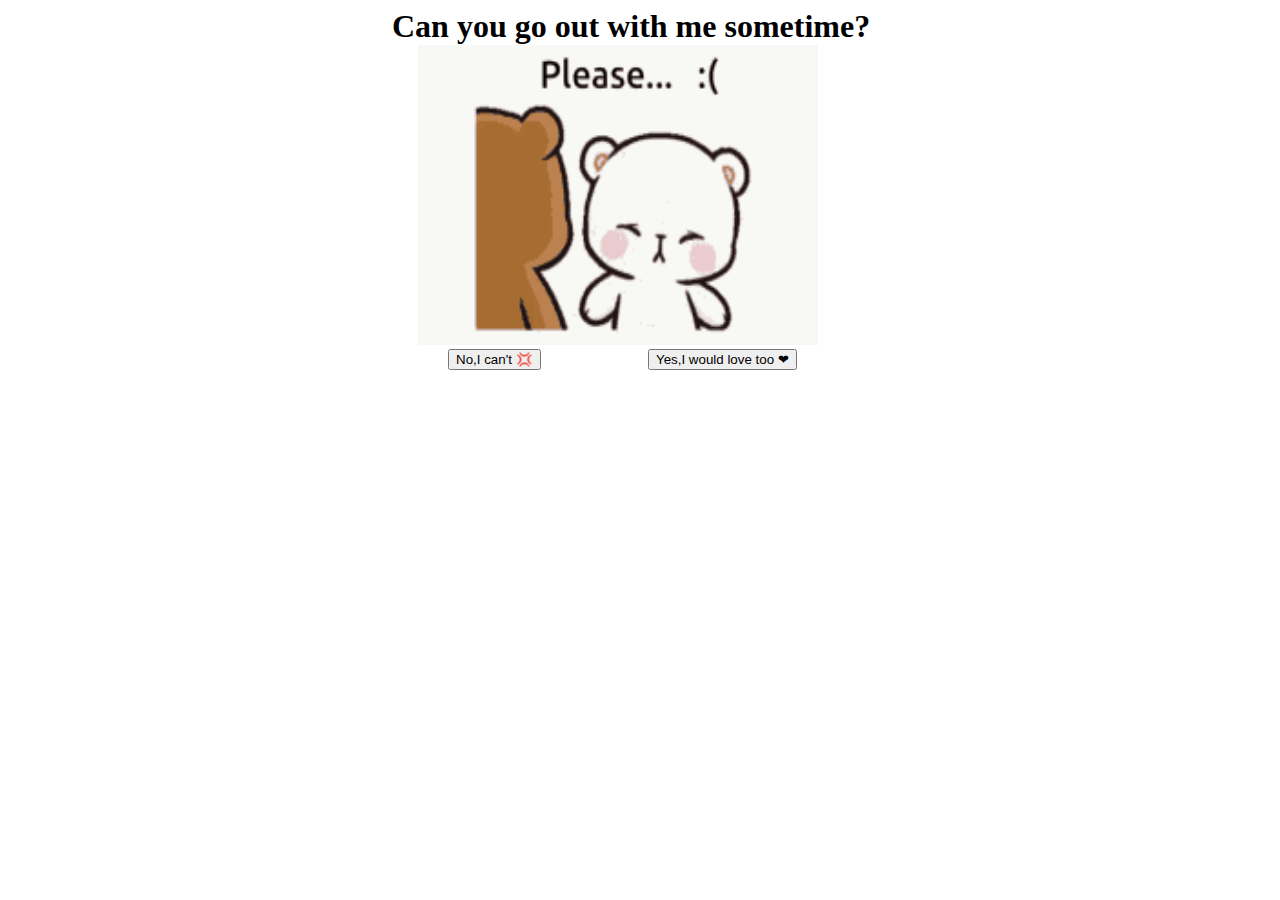
<file: index.html>
<!DOCTYPE html>
<html lang="en">
<head>
    <title>Request</title>
    <link rel="stylesheet" href="dec.css">
</head>
<body>
    <h1 class="main">Can you go out with me sometime?</h1><br>
    <img src="please.gif">
    <button class="button" id="movingbutton">No,I can't &#x1F4A2</button>   
    <a href="thnx.html"><button class="accept">Yes,I would love too &#10084</button></a>
</body>

<script src="dec.js"></script>
</html>
</file>
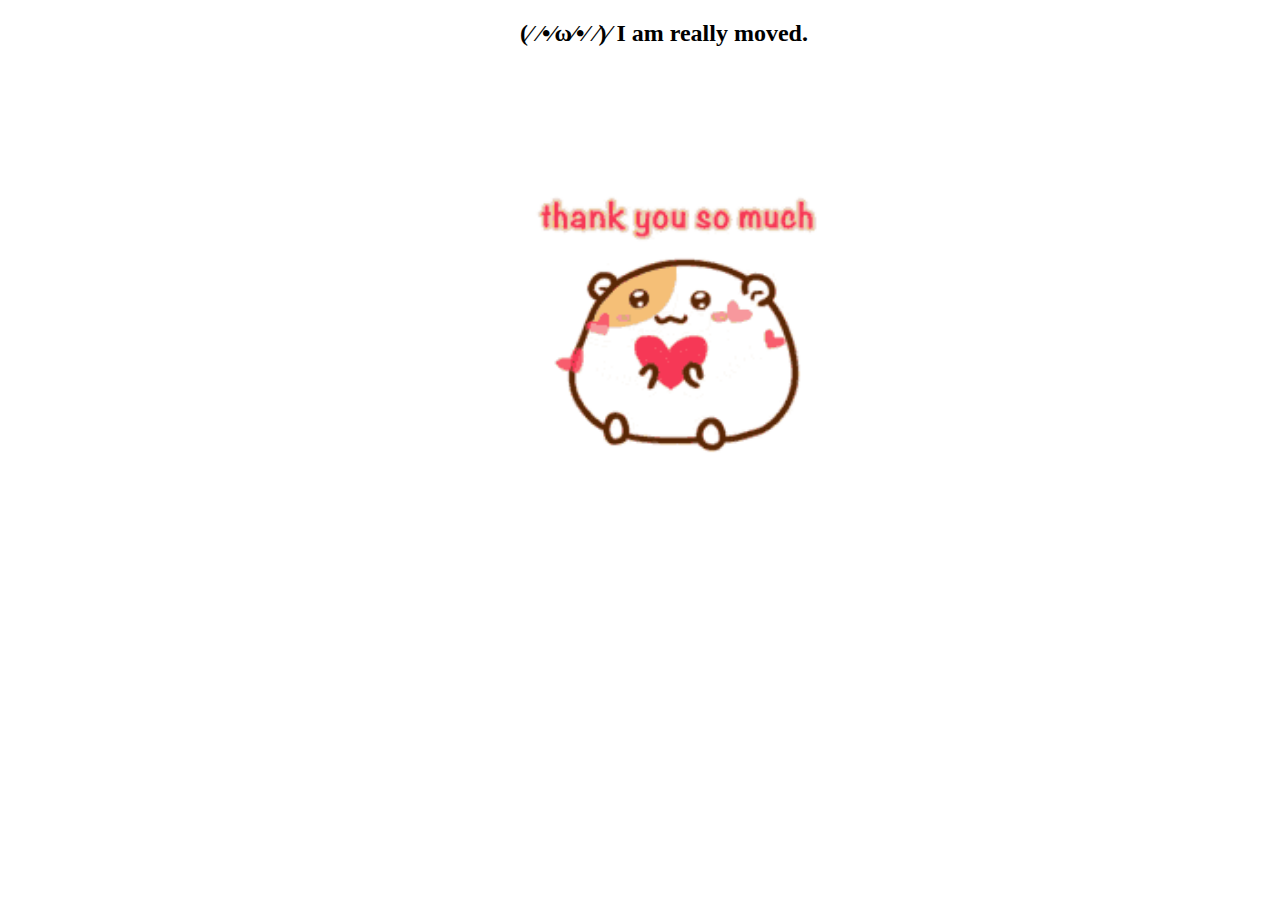
<file: thnx.html>
<!DOCTYPE html>
<html lang="en">
<head>
    <title>Thanks!!</title>
    <link rel="stylesheet" href="dec.css">
</head>
<body class="bg">
    <div>
        <h2 class="moved">(⁄ ⁄•⁄ω⁄•⁄ ⁄)⁄ I am really moved.</h2>
        <img class="gif" src="thnx1.gif" >
       
    </div>
</body>
</html>
</file>
<file: dec.css>
#movingbutton{
    margin-left: auto;
    margin-right: auto;
    display: block;
       position: absolute;
    left : 35%;

}
body{
  width : 100%;
}

.main{
  display: inline;
  margin-left: 30%;
}
img{
  width: 400px;
  height: 300px;
  margin-left:32% ;
}
.accept{
  margin-left: 50%;
}


.gif{
  margin-left: 36%;
  margin-top: 8% ;
  width: 400px;
  height: 300px;
}

.moved{
  margin-left: 40%;
}
</file>
